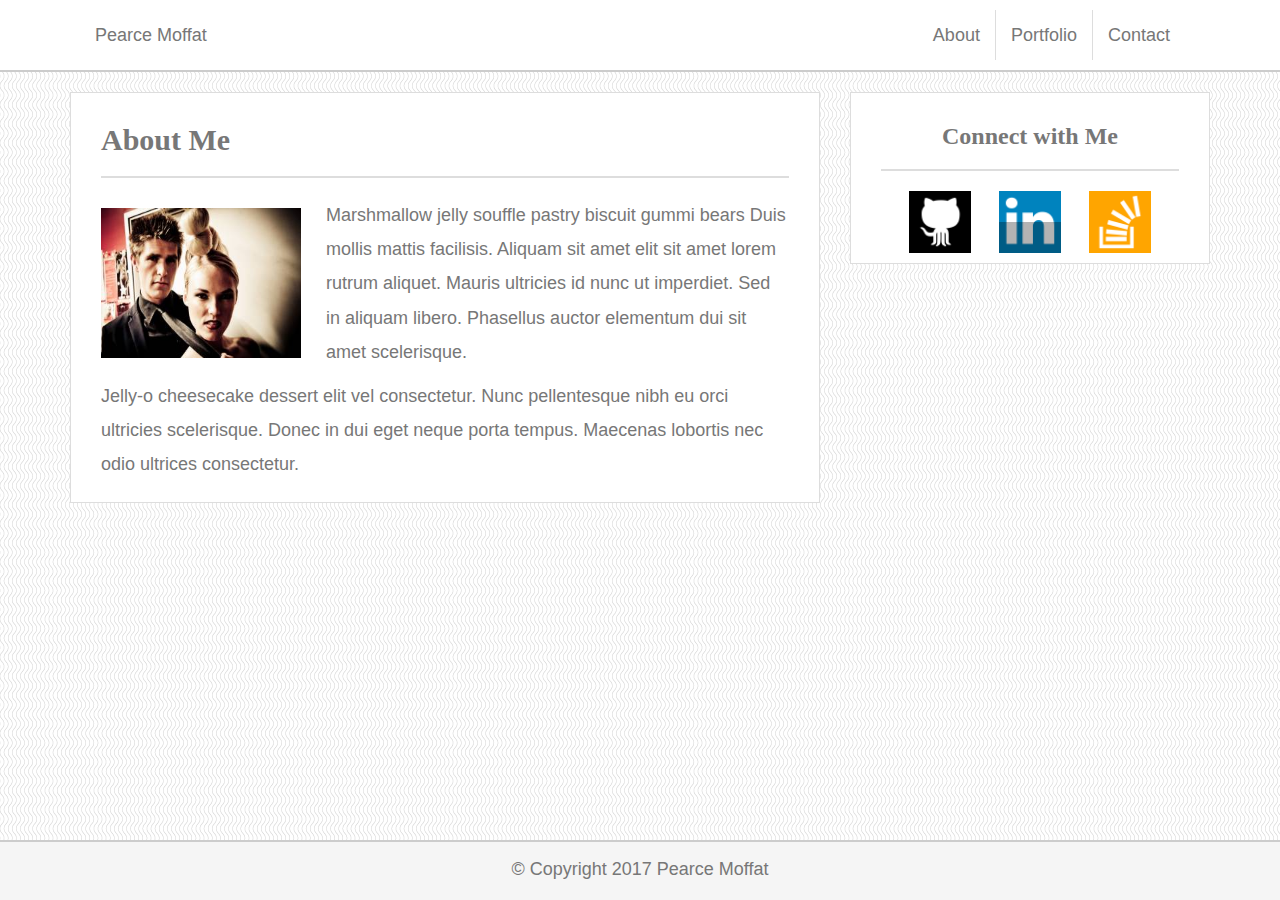
<file: index.html>
<!DOCTYPE html>
<html>
<head>
	<title>About Me</title>
	<meta name="viewport" content="width=device-width, initial-scale=1">
	<link rel="stylesheet" type="text/css" href="assets/css/reset.css"/>
	<link rel="stylesheet" href="https://maxcdn.bootstrapcdn.com/bootstrap/3.3.7/css/bootstrap.min.css">
	<script src="https://ajax.googleapis.com/ajax/libs/jquery/3.2.1/jquery.min.js"></script>
    <script src="https://maxcdn.bootstrapcdn.com/bootstrap/3.3.7/js/bootstrap.min.js" integrity="sha384-Tc5IQib027qvyjSMfHjOMaLkfuWVxZxUPnCJA7l2mCWNIpG9mGCD8wGNIcPD7Txa" crossorigin="anonymous"></script>
	<link rel="stylesheet" type="text/css" href="assets/css/style.css"/>
</head>
<body>
	<header>
		<div class="container">
			<nav class="navbar navbar-default">
				<div class="container-fluid">
				    <div class="navbar-header">
					    <button type="button" class="navbar-toggle collapsed" data-toggle="collapse" data-target="#bs-example-navbar-collapse-1" aria-expanded="false">
						    <span class="sr-only">Toggle navigation</span>
						    <span class="icon-bar"></span>
						    <span class="icon-bar"></span>
						    <span class="icon-bar"></span>
					    </button>
					    <a class="navbar-brand">Pearce Moffat</a>
				    </div>
				    <div class="collapse navbar-collapse" id="bs-example-navbar-collapse-1">
						<ul class="nav navbar-nav navbar-right">
	        				<li id="verticalline"><a href="index.html">About</a></li>
	        				<li id="verticalline"><a href="portfolio.html">Portfolio</a></li>
	        				<li><a href="contact.html">Contact</a></li>
	        			</ul>
	        		</div>
			  	</div>
			</nav>
		</div>
	</header>
	<div class="container">
		<div class="row">
			<div class="col-md-8 col-s-12 col-xs-12">
				<section id="main-info">
					<h2 id="bodytitle">About Me</h2>
					<hr>
					<img id="me" src="assets/images/download.jpg" class="img-responsive" alt="Pearce Moffat">
					<p>Marshmallow jelly souffle pastry biscuit gummi bears Duis mollis mattis facilisis. Aliquam sit amet elit sit amet lorem rutrum aliquet. Mauris ultricies id nunc ut imperdiet. Sed in aliquam libero. Phasellus auctor elementum dui sit amet scelerisque.
					</p>
					<p>Jelly-o cheesecake dessert elit vel consectetur. Nunc pellentesque nibh eu orci ultricies scelerisque. Donec in dui eget neque porta tempus. Maecenas lobortis nec odio ultrices consectetur.</p>
				</section>
			</div>
			<div class="col-md-4 col-s-12 col-xs-12">
				<section id="social-links">
					<h3>Connect with Me</h3>
					<hr id="secondbar">
					<div class="imglinks">
						<a href="https://github.com/PearceMoffat" target="_blank"><img id="img1" src="assets/images/github.png" class="img-responsive" alt="GitHub" height="62" width="62"></a>
						<a href="https://www.linkedin.com/in/steven-moffat-6a036a141/" target="_blank"><img id="img2" class="img-responsive" src="assets/images/linkedin.png" alt="LinkedIn" height="62" width="62"></a>
						<a href="https://stackoverflow.com/users/8328326/pearce-moffat" target="_blank"><img id="img3" class="img-responsive" src="assets/images/stackoverflow.png" alt="StackOverflow" height="62" width="62"></a>
					</div>
				</section>
			</div>
		</div>
	</div>
	<footer class="footer">
		<p class="text-center">© Copyright 2017 Pearce Moffat</p>
	</footer>
</body>
</html>
</file>
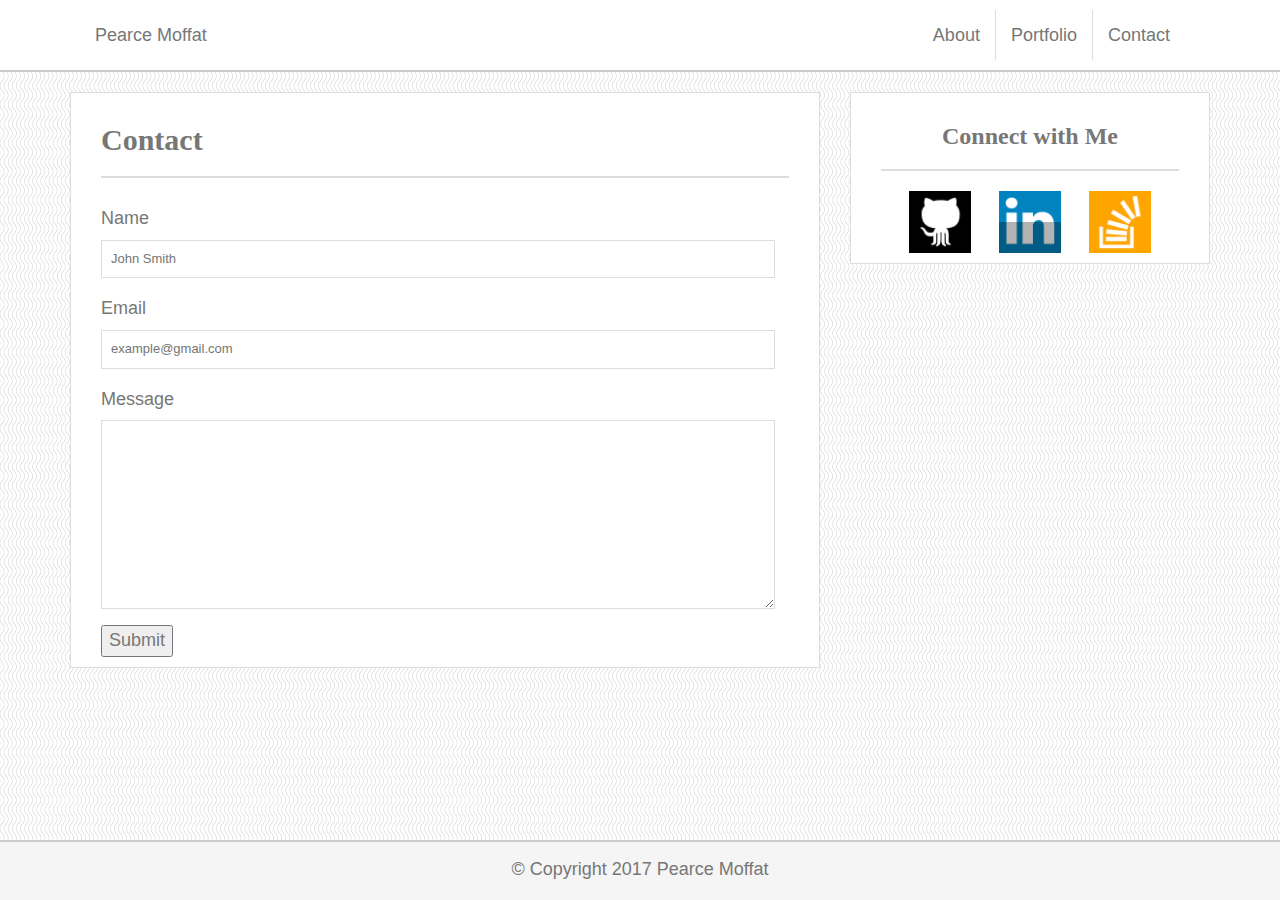
<file: contact.html>
<!DOCTYPE html>
<html>
<head>
	<title>Contact Me</title>
	<meta name="viewport" content="width=device-width, initial-scale=1">
	<link rel="stylesheet" type="text/css" href="assets/css/reset.css"/>
	<link rel="stylesheet" href="https://maxcdn.bootstrapcdn.com/bootstrap/3.3.7/css/bootstrap.min.css">
	<script src="https://ajax.googleapis.com/ajax/libs/jquery/3.2.1/jquery.min.js"></script>
    <script src="https://maxcdn.bootstrapcdn.com/bootstrap/3.3.7/js/bootstrap.min.js" integrity="sha384-Tc5IQib027qvyjSMfHjOMaLkfuWVxZxUPnCJA7l2mCWNIpG9mGCD8wGNIcPD7Txa" crossorigin="anonymous"></script>
	<link rel="stylesheet" type="text/css" href="assets/css/style.css"/>
</head>
<body>
	<header>
		<div class="container">
			<nav class="navbar navbar-default">
				<div class="container-fluid">
				    <div class="navbar-header">
					    <button type="button" class="navbar-toggle collapsed" data-toggle="collapse" data-target="#bs-example-navbar-collapse-1" aria-expanded="false">
						    <span class="sr-only">Toggle navigation</span>
						    <span class="icon-bar"></span>
						    <span class="icon-bar"></span>
						    <span class="icon-bar"></span>
					    </button>
					    <a class="navbar-brand">Pearce Moffat</a>
				    </div>
				    <div class="collapse navbar-collapse" id="bs-example-navbar-collapse-1">
						<ul class="nav navbar-nav navbar-right">
	        				<li id="verticalline"><a href="index.html">About</a></li>
	        				<li id="verticalline"><a href="portfolio.html">Portfolio</a></li>
	        				<li><a href="contact.html">Contact</a></li>
	        			</ul>
	        		</div>
			  	</div>
			</nav>
		</div>
	</header>
	<div class="container">
		<div class="row">
			<div class="col-md-8 col-s-12 col-xs-12">
				<section id="main-info">
					<h2 id="bodytitle">Contact</h2>
					<hr>
					<form action="/action_page.php">
					    Name
					    <input type="text" id="name" name="firstname" placeholder="John Smith">

					    Email
					    <input type="text" id="email" name="lastname" placeholder="example@gmail.com">

					    Message<br>
					    <textarea id="messagebox"></textarea>
					  
					  	<button class="button">Submit</button>
					</form>
				</section>
			</div>
			<div class="col-md-4 col-s-12 col-xs-12">
				<section id="social-links">
					<h3>Connect with Me</h3>
					<hr id="secondbar">
					<div class="imglinks">
						<a href="https://github.com/PearceMoffat" target="_blank"><img id="img1" src="assets/images/github.png" class="img-responsive" alt="GitHub" height="62" width="62"></a>
						<a href="https://www.linkedin.com/in/steven-moffat-6a036a141/" target="_blank"><img id="img2" class="img-responsive" src="assets/images/linkedin.png" alt="LinkedIn" height="62" width="62"></a>
						<a href="https://stackoverflow.com/users/8328326/pearce-moffat" target="_blank"><img id="img3" class="img-responsive" src="assets/images/stackoverflow.png" alt="StackOverflow" height="62" width="62"></a>
					</div>
				</section>
			</div>
		</div>
	</div>
	<footer class="footer">
		<div class="container">
			<p class="text-center">© Copyright 2017 Pearce Moffat</p>
		</div>
	</footer>	
</body>
</html>
</file>
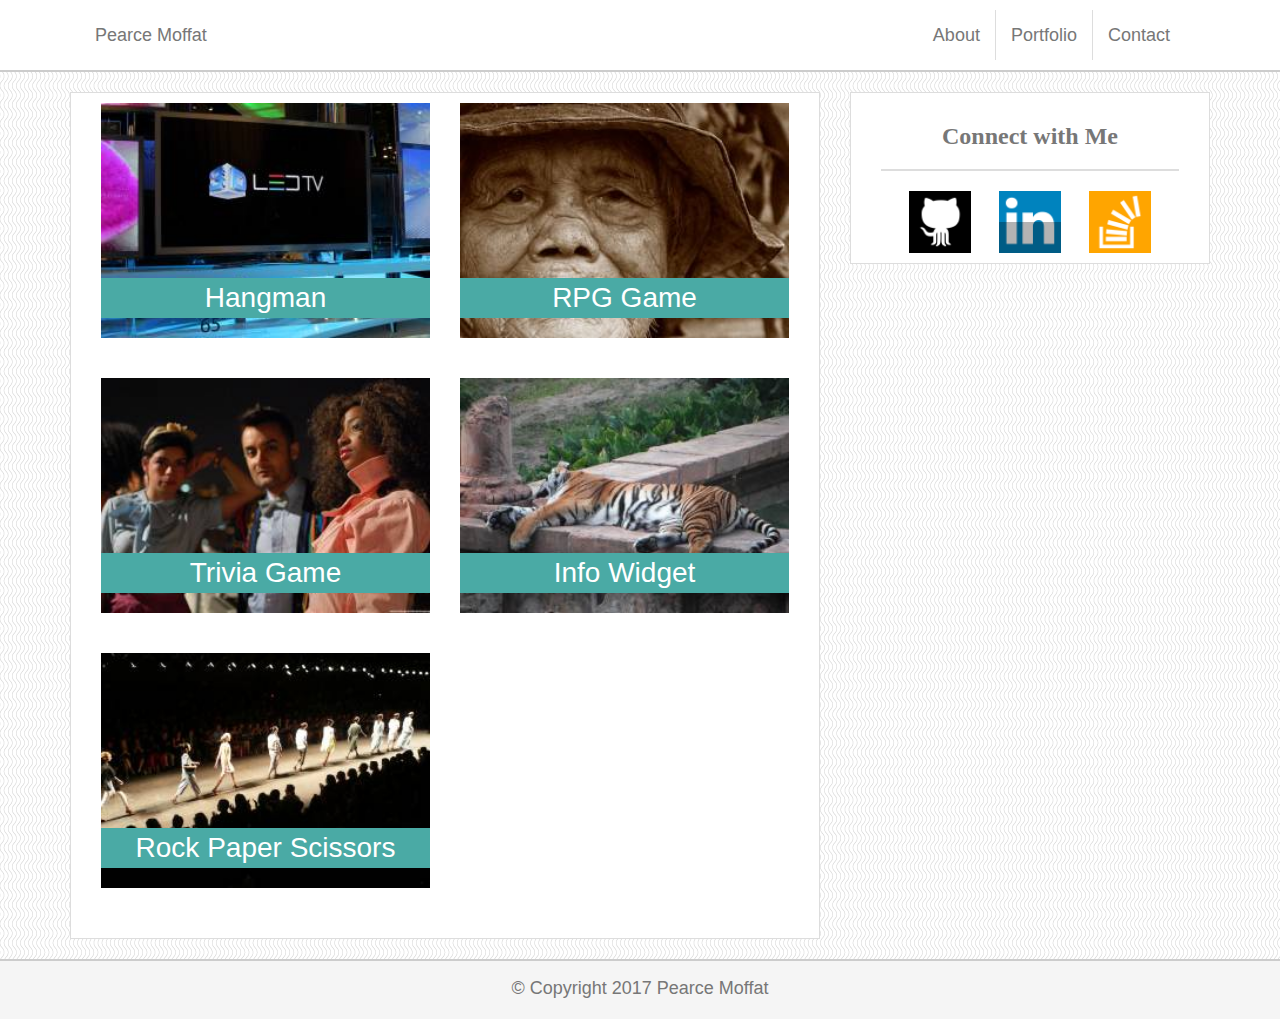
<file: portfolio.html>
<!DOCTYPE html>
<html>
<head>
	<title>Portfolio</title>
	<meta name="viewport" content="width=device-width, initial-scale=1">
	<link rel="stylesheet" type="text/css" href="assets/css/reset.css"/>
	<link rel="stylesheet" href="https://maxcdn.bootstrapcdn.com/bootstrap/3.3.7/css/bootstrap.min.css">
	<script src="https://ajax.googleapis.com/ajax/libs/jquery/3.2.1/jquery.min.js"></script>
    <script src="https://maxcdn.bootstrapcdn.com/bootstrap/3.3.7/js/bootstrap.min.js" integrity="sha384-Tc5IQib027qvyjSMfHjOMaLkfuWVxZxUPnCJA7l2mCWNIpG9mGCD8wGNIcPD7Txa" crossorigin="anonymous"></script>
	<link rel="stylesheet" type="text/css" href="assets/css/style.css"/>
</head>
<body>
	<header>
		<div class="container">
			<nav class="navbar navbar-default">
				<div class="container-fluid">
				    <div class="navbar-header">
					    <button type="button" class="navbar-toggle collapsed" data-toggle="collapse" data-target="#bs-example-navbar-collapse-1" aria-expanded="false">
						    <span class="sr-only">Toggle navigation</span>
						    <span class="icon-bar"></span>
						    <span class="icon-bar"></span>
						    <span class="icon-bar"></span>
					    </button>
					    <a class="navbar-brand">Pearce Moffat</a>
				    </div>
				    <div class="collapse navbar-collapse" id="bs-example-navbar-collapse-1">
						<ul class="nav navbar-nav navbar-right">
	        				<li id="verticalline"><a href="index.html">About</a></li>
	        				<li id="verticalline"><a href="portfolio.html">Portfolio</a></li>
	        				<li><a href="contact.html">Contact</a></li>
	        			</ul>
	        		</div>
			  	</div>
			</nav>
		</div>
	</header>
	<div class="container">
		<div class="row">
			<div class=" col-lg-8 col-md-8 col-s-12 col-xs-12">
				<section id="main-info">
					<div class="row">
						<div class="col-md-6 col-xs-12">
							<img id="pic1" src="assets/images/pic1.jpg" class="img-responsive" alt="Pic1">
							<div class="portlink"><a href="hangman.html">Hangman</a></div>
						</div>
						<div class="col-md-6 col-xs-12">
							<img id="pic2" src="assets/images/pic2.jpg" class="img-responsive" alt="Pic2">
							<div class="portlink"><a href="rpggame.html">RPG Game</a></div>
						</div>
					</div>
					<div class="row">
						<div class="col-md-6 col-xs-12">
							<img id="pic3" src="assets/images/pic3.jpg" class="img-responsive" alt="Pic3">
							<div class="portlink"><a href="triviagame.html">Trivia Game</a></div>
						</div>
						<div class="col-md-6 col-xs-12">
							<img id="pic4" src="assets/images/pic4.jpg" class="img-responsive" alt="Pic4">
							<div class="portlink"><a href="rutgersinfowidget.html">Info Widget</a></div>
						</div>
					</div>
					<div class="row">
						<div class="col-md-6 col-xs-12">
							<img id="pic5" src="assets/images/pic5.jpg" class="img-responsive" alt="Pic5">
							<div class="portlink"><a href="rps.html">Rock Paper Scissors</a></div>
						</div>
					</div>
				</section>
			</div>
			<div class="col-lg-4 col-md-4 col-s-12 col-xs-12">
				<section id="social-links">
					<h3>Connect with Me</h3>
					<hr id="secondbar">
					<div class="imglinks">
						<a href="https://github.com/PearceMoffat" target="_blank"><img id="img1" src="assets/images/github.png" class="img-responsive" alt="GitHub" height="62" width="62"></a>
						<a href="https://www.linkedin.com/in/steven-moffat-6a036a141/" target="_blank"><img id="img2" class="img-responsive" src="assets/images/linkedin.png" alt="LinkedIn" height="62" width="62"></a>
						<a href="https://stackoverflow.com/users/8328326/pearce-moffat" target="_blank"><img id="img3" class="img-responsive" src="assets/images/stackoverflow.png" alt="StackOverflow" height="62" width="62"></a>
					</div>
				</section>
			</div>
		</div>
	</div>
	<footer class="footer">
		<div class="container">
			<p class="text-center">© Copyright 2017 Pearce Moffat</p>
		</div>
	</footer>
</body>
</html>
</file>
<file: assets/css/style.css>
html {
	position: relative;
	min-height: 100%;
}

body {
	background-image: url("../images/waves.png");
	padding: 0;
	font-family: 'Arial', 'Helvetica Neue', 'Helvetica', sans-serif;
	font-size: 18px;
	color: #777777;
	height: 100%;
	margin-bottom: 60px;
}

a {
	color: white;
}

a:hover {
	color: white;
}

h1, h2, h3 {
	font-family: 'Georgia', 'Times', 'Times New Roman', serif;
	font-weight: bold;
}

hr {
	border: 1.5px #DDDDDD solid;
	margin-bottom: 20px;
}

header {
	background-color: #ffffff;
	border-bottom: 2px solid #cccccc;
}

p {
	line-height: 190%;
}

input[type=text] {
    width: 98%;
    padding: 9px;
    margin: 8px 0 18px 0;
    display: inline-block;
    border: 1px #dddddd solid;
    font-size: 13px;
}

form {
	margin-top: 28px;
}

textarea {
	width: 98%;
	max-width: 98%;
	min-width: 98%;
	height: 189px;
	padding: 5px;
	margin: 8px 0;
	font-family: 'Arial', 'Helvetica Neue', 'Helvetica', sans-serif;
	border: 1px #dddddd solid;
}

.footer {
	position: absolute;
    bottom: 0;
    width: 100%;
    height: 60px;
    background-color: #f5f5f5;
    padding-top: 10px;
    border-top: 2px solid #cccccc;
}

.imglinks {
	display: flex;
	justify-content: space-evenly;
}

.navbar {
	margin: 0;
	padding: 10px;
	border: none;
	background: white;
}

.portlink {
	text-align: center;
	color: white;
	background-color: #4aaaa5;
	position: relative;
	bottom: 60px;
	z-index: 1;
	font-size: 28px;
}

#headername {
	color: white;
	background-color: #4aaaa5;
}

#main-info, #social-links {
	background: white;
	border: 1px solid #dddddd;
	padding: 10px 30px;
	margin: 20px 0;
}

#social-links {
	text-align: center;
}

#me {
	float: left;
	width: 200px;
	height: 150px;
	margin: 10px 25px 10px 0px;
}

#pic1, #pic2, #pic3, #pic4, #pic5 {
	width: 100%;
	height: auto;
}

#secondbar {
	border: 1px #dddddd solid;
	margin: 20px 0;
}

#verticalline {
	border-right: 1px #dddddd solid;
}

@media screen and (max-width: 768px) {
	#verticalline {
		border-right: none;
	}
}
</file>
